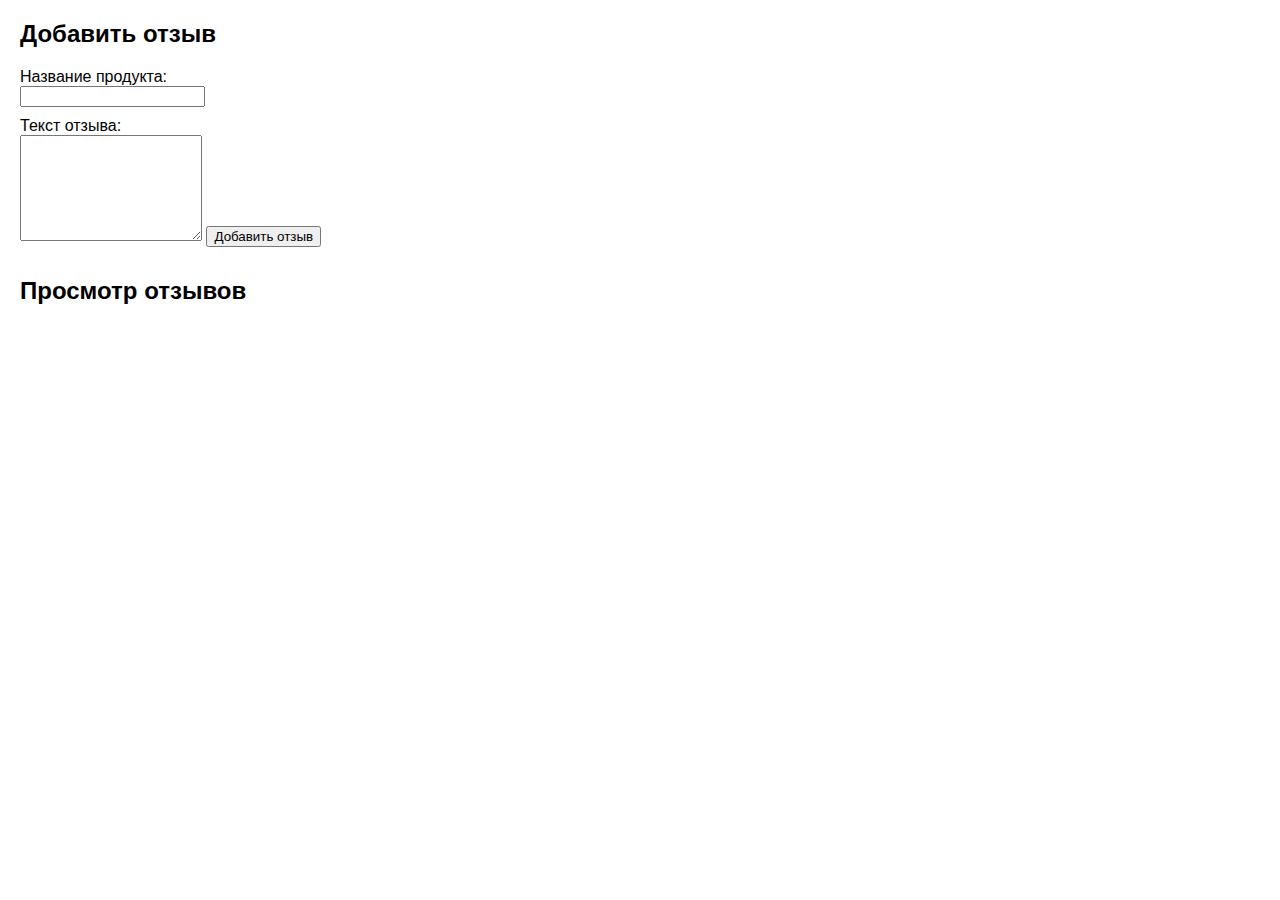
<file: sem_03/index.html>
<!DOCTYPE html>
<html lang="en">
<head>
    <meta charset="UTF-8">
    <meta name="viewport" content="width=device-width, initial-scale=1.0">
    <title>Отзывы о продуктах</title>
    <link rel="stylesheet" href="styles.css">
</head>
<body>

<div id="add-review">
    <h2>Добавить отзыв</h2>
    <label for="product-name">Название продукта:</label>
    <input type="text" id="product-name">

    <label for="review-text">Текст отзыва:</label>
    <textarea id="review-text"></textarea>

    <button onclick="addReview()">Добавить отзыв</button>
</div>

<div id="view-reviews">
    <h2>Просмотр отзывов</h2>
    <ul id="product-list"></ul>
    <div id="reviews-container"></div>
</div>

<script src="script.js"></script>
</body>
</html>
</file>
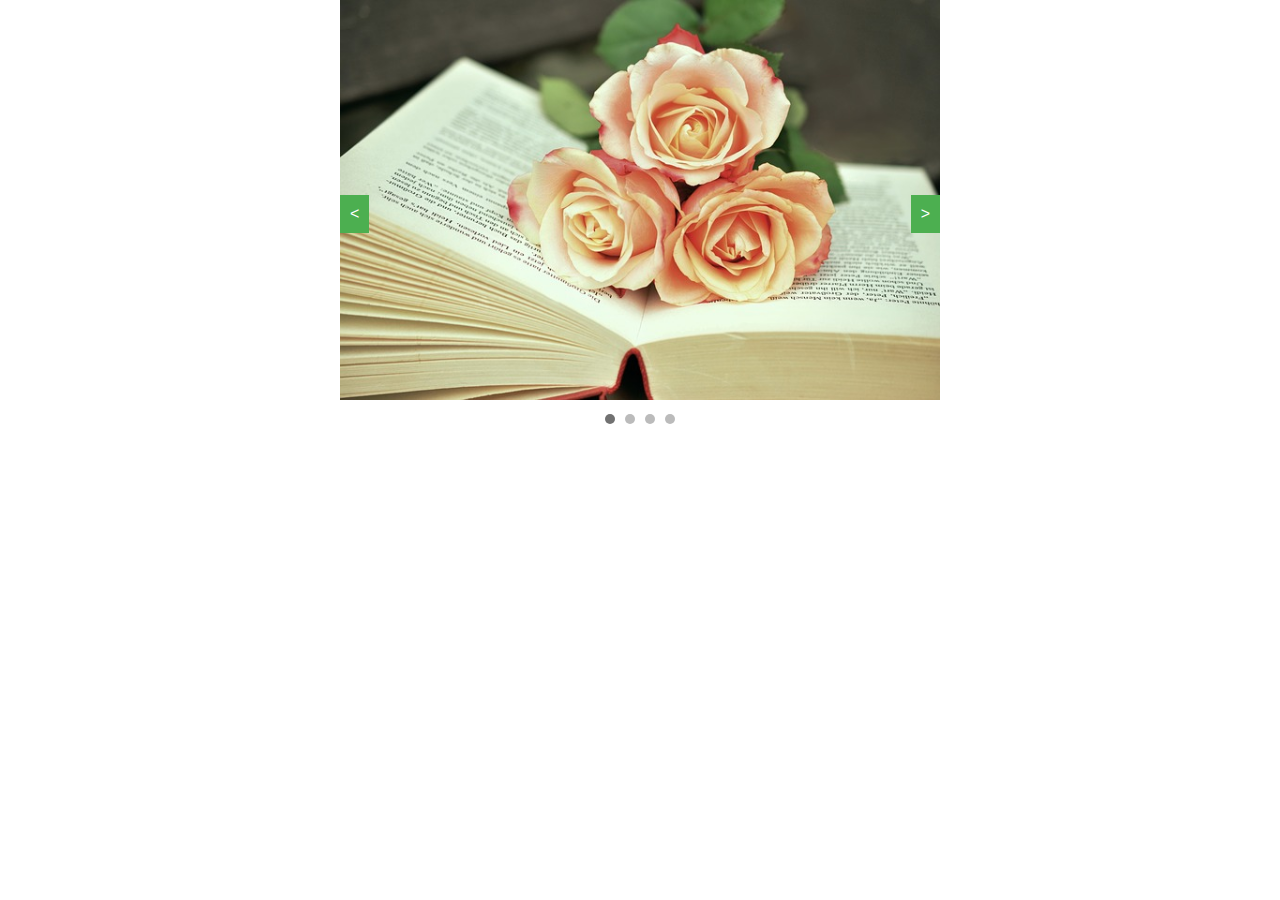
<file: seminar_02/index.html>
<!DOCTYPE html>
<html lang="en">
<head>
    <meta charset="UTF-8">
    <meta name="viewport" content="width=device-width, initial-scale=1.0">
    <link rel="stylesheet" href="styles.css">
    <title>Image Slider</title>
</head>
<body>
    <div class="slider-container">
        <div class="slider">
            <img src="img/image1.jpg" alt="Image 1">
            <img src="img/image2.jpg" alt="Image 2">
            <img src="img/image3.jpg" alt="Image 3">
            <img src="img/image4.jpg" alt="Image 4">
        </div>
        <div class="slider-dots"></div>
        <button class="prev-btn">&lt;</button>
        <button class="next-btn">&gt;</button>
    </div>

    <script src="script.js"></script>
</body>
</html>
</file>
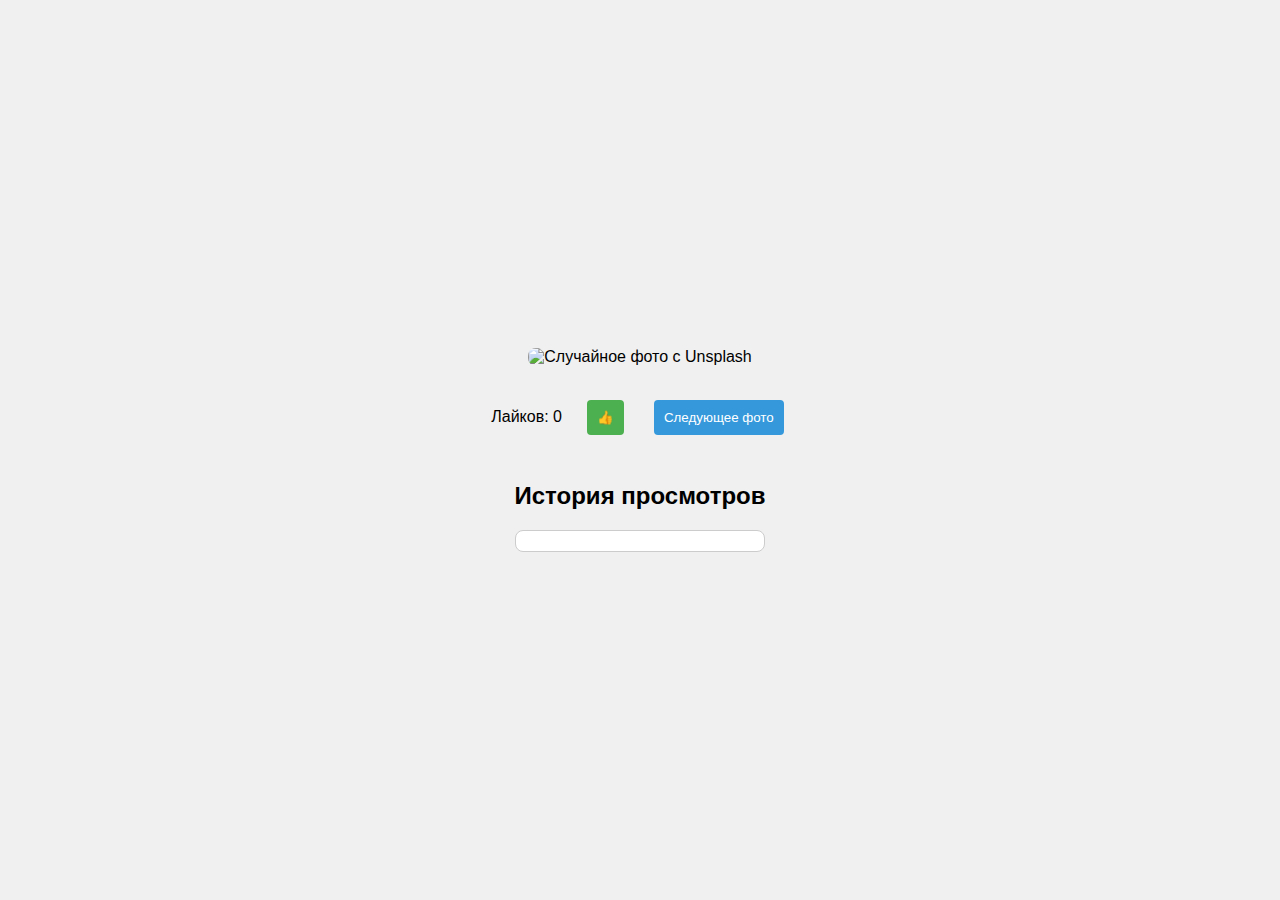
<file: seminar_03/index.html>
<!DOCTYPE html>
<html lang="en">
  <head>
    <meta charset="UTF-8" />
    <meta name="viewport" content="width=device-width, initial-scale=1.0" />
    <link rel="stylesheet" href="styles.css" />
    <script src="script.js" defer></script>
    <title>Случайное фото</title>
  </head>
  <body>
    <div class="container">
      <img id="image" alt="Случайное фото с Unsplash" />
      <p id="photographer"></p>
      <div class="buttons">
        <p id="likeCount"></p>
        <button id="likeButton">&#128077;</button>
        <button id="nextButton">Следующее фото</button>
      </div>
    </div>
    <div id="imageHistoryContainer">
      <h2>История просмотров</h2>
      <div id="imageHistory"></div>
    </div>
  </body>
</html>
</file>
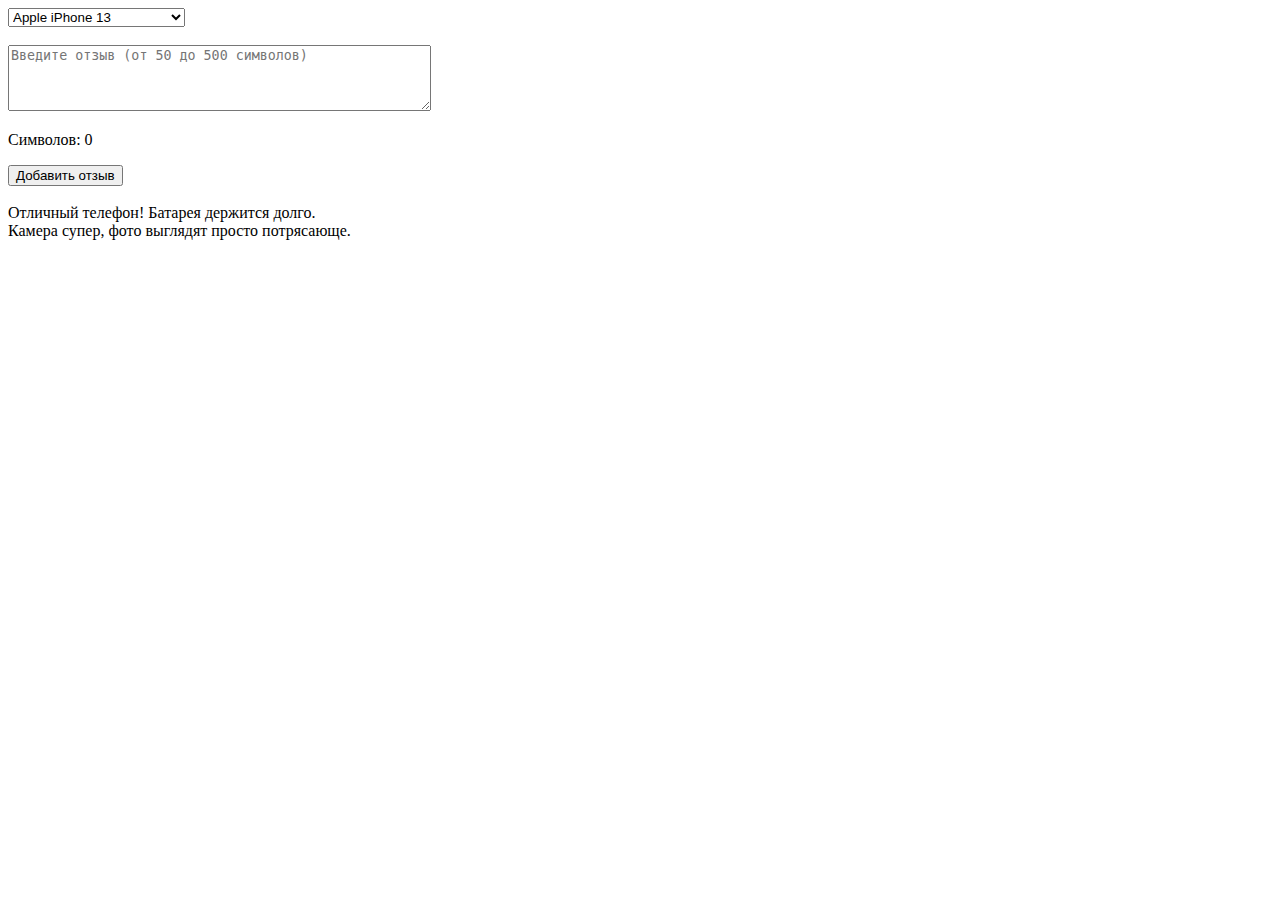
<file: sem_02/task_02.html>
<!DOCTYPE html>
<html lang="en">
<head>
  <meta charset="UTF-8">
  <title>Отзывы о продуктах</title>
</head>
<body>
  <select id="productSelect">
    <option value="Apple iPhone 13">Apple iPhone 13</option>
    <option value="Samsung Galaxy Z Fold 3">Samsung Galaxy Z Fold 3</option>
    <option value="Sony PlayStation 5">Sony PlayStation 5</option>
  </select>
  <br><br>
  <textarea id="reviewText" rows="4" cols="50" placeholder="Введите отзыв (от 50 до 500 символов)"></textarea>
  <br>
  <p id="charCount">Символов: 0</p>
  <button onclick="addReview()">Добавить отзыв</button>
  <br><br>
  <div id="reviewsContainer"></div>

  <script src="task_02.js"></script>
</body>
</html>
</file>
<file: sem_03/styles.css>
body {
    font-family: Arial, sans-serif;
    margin: 20px;
}

#add-review, #view-reviews {
    margin-bottom: 30px;
}

#add-review label, #view-reviews h2 {
    margin-top: 10px;
    display: block;
}

#review-text {
    height: 100px;
}

#product-list {
    list-style: none;
    padding: 0;
    margin: 0;
}

.product-item {
    cursor: pointer;
    margin-bottom: 5px;
}

.product-item:hover {
    text-decoration: underline;
    color: blue;
}
</file>
<file: seminar_02/styles.css>
body {
    font-family: Arial, sans-serif;
    margin: 0;
    padding: 0;
    text-align: center;
}

.slider-container {
    position: relative;
    max-width: 600px;
    margin: auto;
}

.slider {
    display: flex;
    overflow: hidden;
}

img {
    width: 100%;
}

button {
    cursor: pointer;
}

.prev-btn, .next-btn {
    position: absolute;
    top: 50%;
    transform: translateY(-50%);
    font-size: 16px;
    padding: 10px;
    border: none;
    background-color: #4CAF50;
    color: white;
}

.prev-btn {
    left: 0;
}

.next-btn {
    right: 0;
}

/* Навигационные точки */

.slider-dots {
    text-align: center;
    margin-top: 10px;
}

.dot {
    height: 10px;
    width: 10px;
    margin: 0 5px;
    background-color: #bbb;
    border-radius: 50%;
    display: inline-block;
    cursor: pointer;
}

.dot.active {
    background-color: #717171;
}
</file>
<file: seminar_03/styles.css>
body {
    font-family: Arial, sans-serif;
    background-color: #f0f0f0;
    margin: 0;
    display: flex;
    align-items: center;
    justify-content: center;
    flex-direction: column;
    height: 100vh;
}

.container {
    text-align: center;
    max-width: 400px;
    margin-bottom: 20px;
}

.buttons {
    display: flex; 
    justify-content: center;
    align-items: center;
    gap: 20px;  
}

img {
    max-width: 100%;
    border-radius: 8px;
    margin-bottom: 10px;
}

button {
    padding: 10px;
    margin: 5px;
    cursor: pointer;
}

#likeButton {
    background-color: #4CAF50;
    color: white;
    border: none;
    border-radius: 4px;
}

#nextButton {
    background-color: #3498db;
    color: white;
    border: none;
    border-radius: 4px;
}

#imageHistoryContainer {
    text-align: center;
}

#imageHistory {
    max-width: 400px;
    margin: 0 auto;
    padding: 10px;
    border: 1px solid #ccc;
    border-radius: 8px;
    background-color: #fff;
}

.history-item {
    cursor: pointer;
    margin-bottom: 5px;
    padding: 5px;
    border: 1px solid #ddd;
    border-radius: 4px;
    background-color: #f9f9f9;
}

.history-item:hover {
    background-color: #f0f0f0;
}

a {
    color: #3498db;
    text-decoration: underline;
    cursor: pointer;
}

a:hover {
    color: #2980b9;
}
</file>
